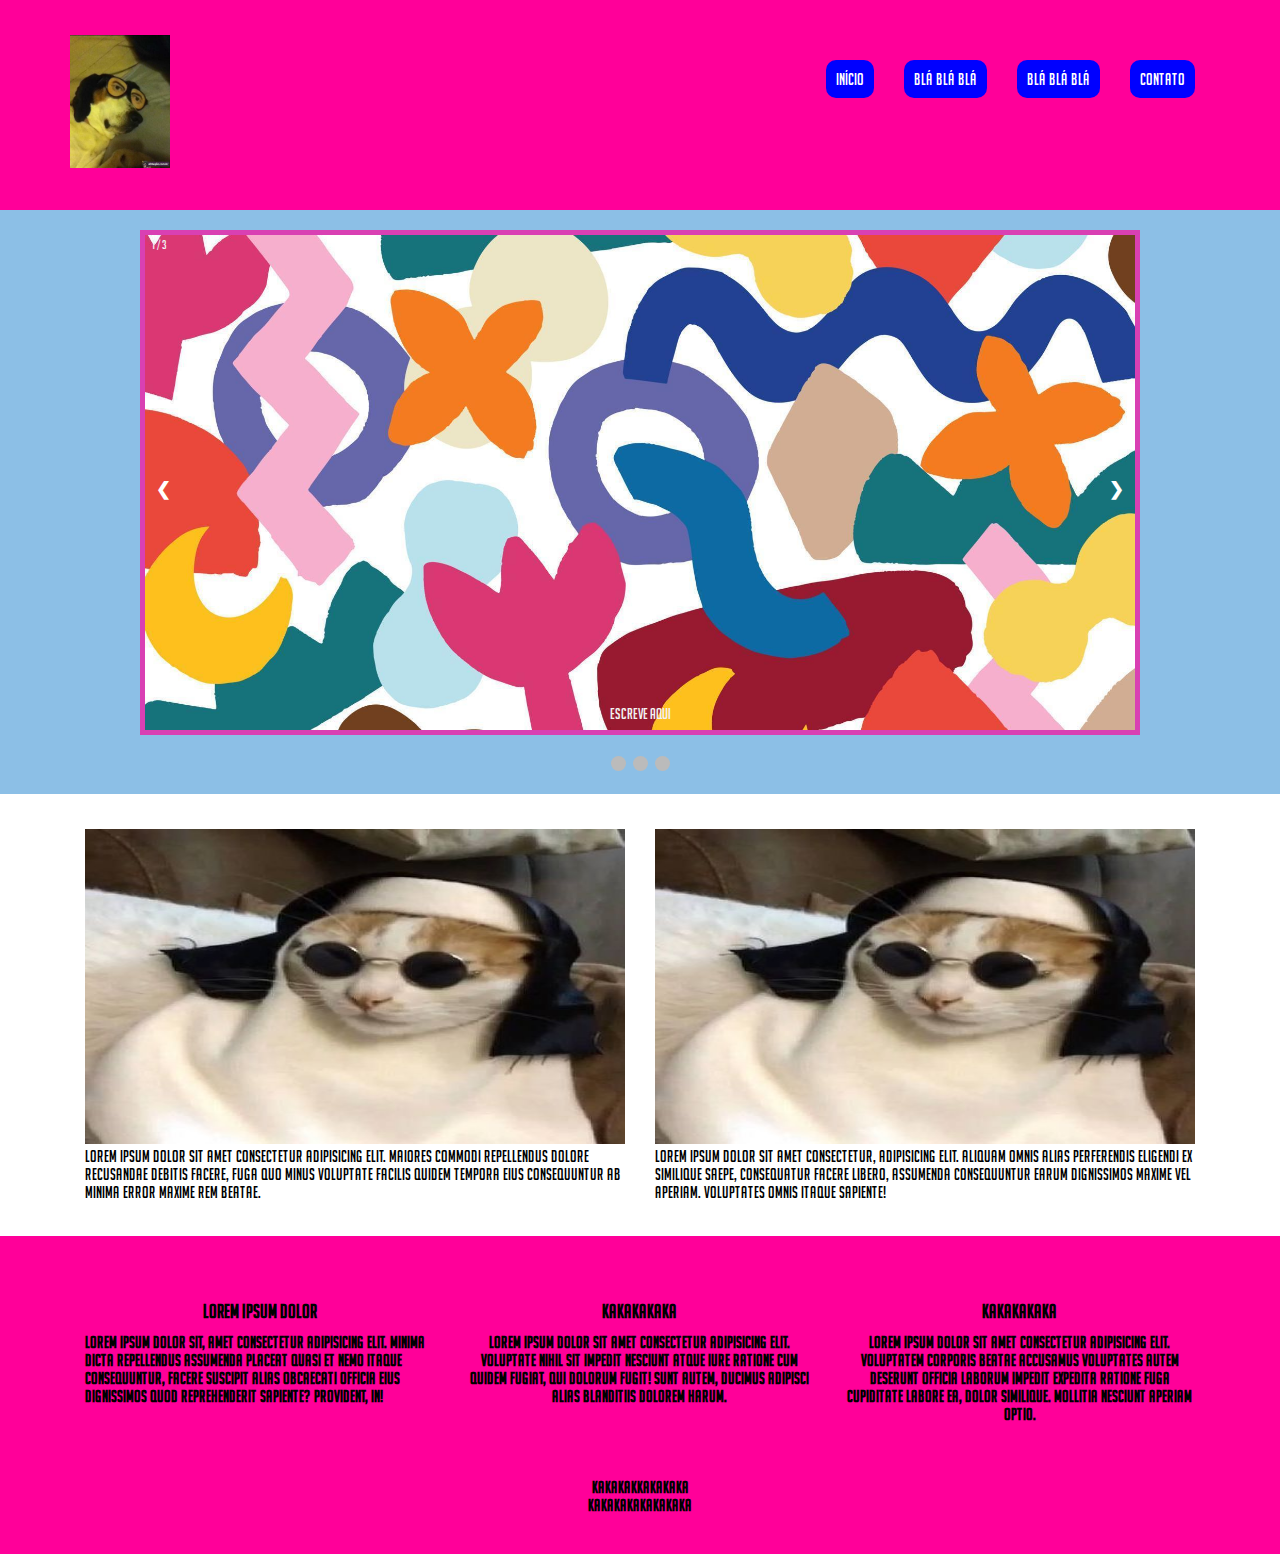
<file: index.html>
<!DOCTYPE html>
<html lang="pt-br">

<head>
    <meta charset="UTF-8">
    <meta http-equiv="X-UA-Compatible" content="IE=edge">
    <meta name="viewport" content="width=device-width, initial-scale=1.0">
    <title>Início</title>
    <link rel="stylesheet" href="css/estilos.css">
    <link rel="shortcut icon" href="img/logo.jpg" type="image x-icon">
</head>

<body>

    <nav>
        <div class="container clearfix">
            <h1><a href="index.html">
                    <img src="img/logo.jpg" alt="">
                </a>
            </h1>
            <ul>
                <li><a href="index.html">INÍCIO</a></li>
                <li><a href="">BLÁ BLÁ BLÁ</a></li>
                <li><a href="">BLÁ BLÁ BLÁ</a></li>
                <li><a href="contato.html">CONTATO</a></li>
            </ul>
        </div>
    </nav>
    <header>
        <div class="container clearfix">
            <!-- Slideshow container -->
            <div class="slideshow-container">

                <!-- Full-width images with number and caption text -->
                <div class="mySlides fade">
                    <div class="numbertext">1 / 3</div>
                    <img src="img/capa.jpg" style="width:100%">
                    <div class="text">escreve aqui</div>
                </div>

                <div class="mySlides fade">
                    <div class="numbertext">2 / 3</div>
                    <img src="img/capa2.jpeg" style="width:100%">
                    <div class="text">escreve aqui</div>
                </div>

                <div class="mySlides fade">
                    <div class="numbertext">3 / 3</div>
                    <img src="img/capa3.jpg" style="width:100%">
                    <div class="text">escreve aqui</div>
                </div>

                <!-- Next and previous buttons -->
                <a class="prev" onclick="plusSlides(-1)">&#10094;</a>
                <a class="next" onclick="plusSlides(1)">&#10095;</a>
            </div>
            <br>

            <!-- The dots/circles -->
            <div style="text-align:center">
                <span class="dot" onclick="currentSlide(1)"></span>
                <span class="dot" onclick="currentSlide(2)"></span>
                <span class="dot" onclick="currentSlide(3)"></span>
            </div>
        </div>
    </header>

    <main>
        <div class="container clearfix">
            <div class="col-6" id="col-1">
                <a href="">
                    <img src="img/kakaka.jpg" width="600px" height="315px" alt="">
                </a>

                <p>Lorem ipsum dolor sit amet consectetur adipisicing elit. Maiores commodi repellendus dolore
                    recusandae debitis facere, fuga quo minus voluptate facilis quidem tempora eius consequuntur ab
                    minima error maxime rem beatae.
                </p>
            </div>
            <div class="col-6" id="col-2">

                <a href="">
                    <img src="img/kakaka.jpg" width="600px" height="315px" alt="">
                </a>
                <p> Lorem ipsum dolor sit amet consectetur, adipisicing elit. Aliquam omnis alias perferendis eligendi
                    ex similique saepe, consequatur facere libero, assumenda consequuntur earum dignissimos maxime vel
                    aperiam. Voluptates omnis itaque sapiente!
                </p>
            </div>
        </div>
    </main>

    <footer>
        <div class="container clearfix">
            <div class="col-4" id="coluna 1">
                <h3>Lorem ipsum dolor</h3>
                <h4>
                    Lorem ipsum dolor sit, amet consectetur adipisicing elit. Minima dicta repellendus assumenda placeat
                    quasi et nemo itaque consequuntur, facere suscipit alias obcaecati officia eius dignissimos quod
                    reprehenderit sapiente? Provident, in!
                </h4>

            </div>
            <div class="col-4" id="coluna 2">
                <h3>KAkakakaka</h3>
                <h4 class="center2">
                    Lorem ipsum dolor sit amet consectetur adipisicing elit. Voluptate nihil sit impedit nesciunt atque
                    iure ratione cum quidem fugiat, qui dolorum fugit! Sunt autem, ducimus adipisci alias blanditiis
                    dolorem harum.
                </h4>
            </div>
            <div class="col-4" id="coluna 3">
                <h3>Kakakakaka</h3>
                <h4 class="center2">
                    Lorem ipsum dolor sit amet consectetur adipisicing elit. Voluptatem corporis beatae accusamus
                    voluptates autem deserunt officia laborum impedit expedita ratione fuga cupiditate labore ea, dolor
                    similique. Mollitia nesciunt aperiam optio.
                </h4>
            </div>
        </div>

        <div class="container clearfix center">
            <p>KAKAKAKKAKAKAKA</p>
            <p>KAKAKAKAKAKAKAKA</p>
        </div>
    </footer>

    <script src="js/slide.js"></script>
</body>

</html>
</file>
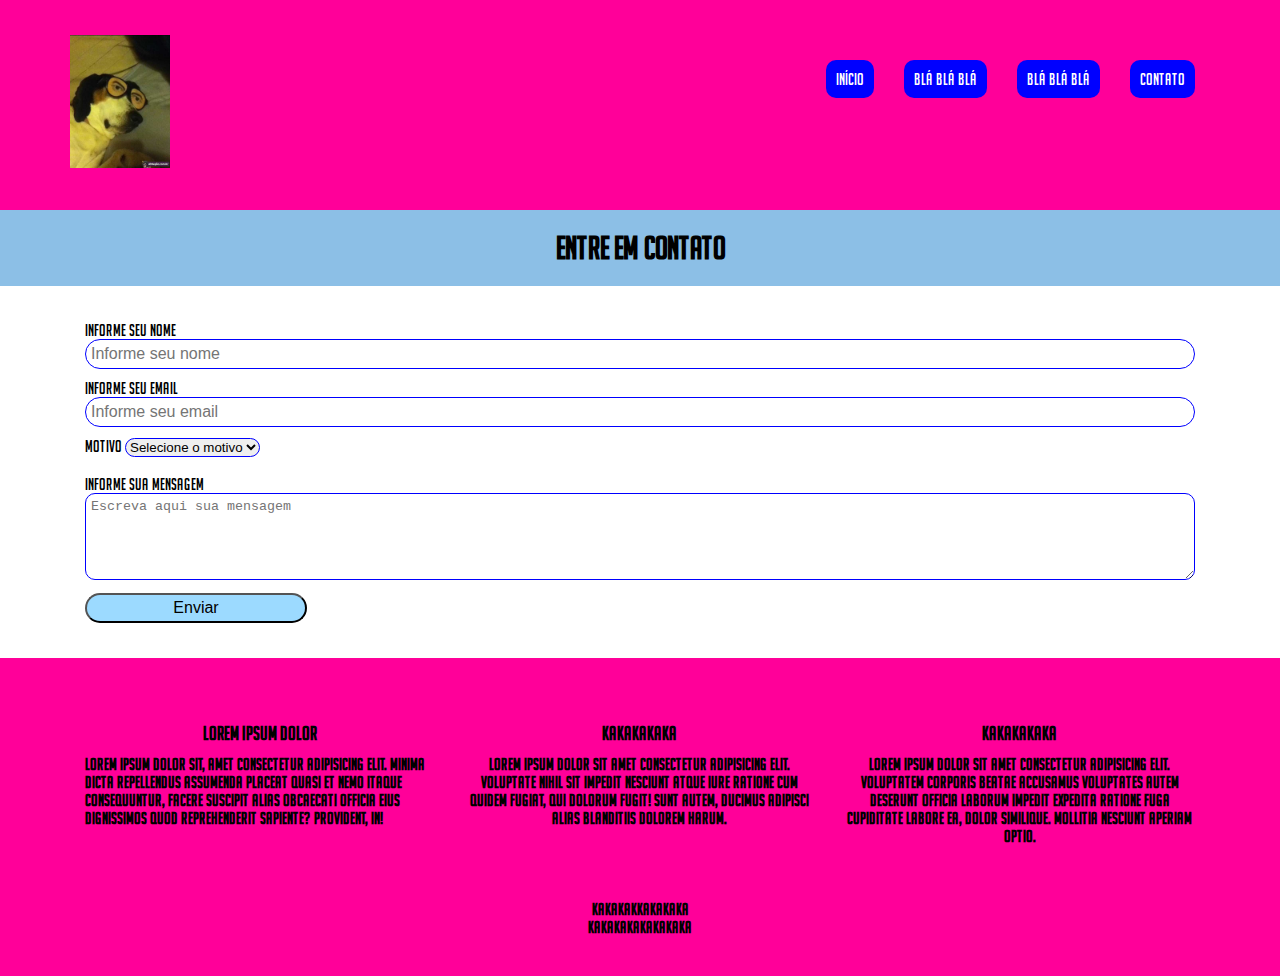
<file: contato.html>
<!DOCTYPE html>
<html lang="pt-br">

<head>
    <meta charset="UTF-8">
    <meta http-equiv="X-UA-Compatible" content="IE=edge">
    <meta name="viewport" content="width=device-width, initial-scale=1.0">
    <title>Contato</title>
    <link rel="stylesheet" href="css/estilos.css">
    <link rel="shortcut icon" href="img/logo.jpg" type="image x-icon">
</head>

<body>
    <nav>
        <div class="container clearfix">
            <h1>
                <a href="index.html">
                    <img src="img/logo.jpg" alt="">
                </a>
            </h1>
            <ul>
                <li><a href="index.html">INÍCIO</a></li>
                <li><a href="">BLÁ BLÁ BLÁ</a></li>
                <li><a href="">BLÁ BLÁ BLÁ</a></li>
                <li><a href="contato.html">CONTATO</a></li>
            </ul>
        </div>
    </nav>
    <header>
        <div class="container clearfix">
            <h1 class="center2; title">Entre em contato</h1>
        </div>
    </header>

    <main>
        <div class="container clearfix">
            <div class="col-12">
                <form id="meuFormulario">
                    <label for="nome">Informe seu nome</label>
                    <input type="text" name="nome" id="nome" placeholder="Informe seu nome" class="form" required>

                    <label for="email">Informe seu email</label>
                    <input type="email" name="email" id="email" placeholder="Informe seu email" class="form"
                        required="true">

                    <label for="nome">Motivo</label>
                    <select name="motivo" id="motivo" class="mensage" required>
                        <option value="">Selecione o motivo</option>
                        <option value="duvida">Dúvida</option>
                        <option value="sugestao">Sugestão</option>
                        <option value="problema">Problema</option>
                        <option value="outro">Outro</option>
                    </select>
                    <br>
                    <br>
                    <label for="mensagem">Informe sua mensagem</label>
                    <textarea name="mensagem" id="mensagem" rows="5" class="mensage"
                        placeholder="Escreva aqui sua mensagem"></textarea>

                    <button type="submit">
                        Enviar
                    </button>
                </form>
    </main>



    <footer>
        <div class="container clearfix">
            <div class="col-4" id="coluna 1">
                <h3>Lorem ipsum dolor</h3>
                <h4>
                    Lorem ipsum dolor sit, amet consectetur adipisicing elit. Minima dicta repellendus assumenda placeat
                    quasi et nemo itaque consequuntur, facere suscipit alias obcaecati officia eius dignissimos quod
                    reprehenderit sapiente? Provident, in!
                </h4>

            </div>
            <div class="col-4" id="coluna 2">
                <h3>KAkakakaka</h3>
                <h4 class="center2">
                    Lorem ipsum dolor sit amet consectetur adipisicing elit. Voluptate nihil sit impedit nesciunt atque
                    iure ratione cum quidem fugiat, qui dolorum fugit! Sunt autem, ducimus adipisci alias blanditiis
                    dolorem harum.
                </h4>
            </div>
            <div class="col-4" id="coluna 3">
                <h3>Kakakakaka</h3>
                <h4 class="center2">
                    Lorem ipsum dolor sit amet consectetur adipisicing elit. Voluptatem corporis beatae accusamus
                    voluptates autem deserunt officia laborum impedit expedita ratione fuga cupiditate labore ea, dolor
                    similique. Mollitia nesciunt aperiam optio.
                </h4>
            </div>
        </div>

        <div class="container clearfix center">
            <p>KAKAKAKKAKAKAKA</p>
            <p>KAKAKAKAKAKAKAKA</p>
        </div>
    </footer>

</body>

</html>
</file>
<file: css/estilos.css>
@font-face {
    font-family: Big Noodle;
    src: url('big_noodle_titling.ttf');}

* {
    margin: 0;
    padding: 0;
    box-sizing: border-box;
}

.container {
    width: 1140px;
    max-width: 100%;
    margin: auto;
    padding: 20px 0;
}

nav {
    width: 100%;
    padding: 15px;
    background-color: #ff0099;
    float: left;
}

nav h1 {
    float: left;
}

nav h1 a img {
    width: 100px;
}

nav ul {
    float: right;
}

nav ul li {
    list-style: none;
    display: inline;
    float: left;
    padding: 35px 15px;
}

nav ul li a {
    background-color: blue;
    color: white;
    padding: 10px;
    border-radius: 10px;
    /* margin: 15px; */
    text-decoration: none;
}

nav ul li a:hover {
    background-color: coral;
    color: black;
    background-color: #66ffff;
    width: 375px;
}

header {
    background-color: #8cbfe6;
}

header img {
    width: 100%;
    border: 5px solid #d940b3;
}

.clearfix {
    overflow: auto;
    font-family: Big Noodle;
    font-size: medium;
}

.clearfix::after {
    content: "";
    clear: both;
    display: table;
}

/*Grade de Clunas*/
.col-1 {width: 8.33%;}
.col-2 {width: 16.66%;}
.col-3 {width: 25%;}
.col-4 {width: 33.33%;}
.col-5 {width: 41.66%;}
.col-6 {width: 50%;}
.col-7 {width: 58.33%;}
.col-8 {width: 66.66%;}
.col-9 {width: 75%;}
.col-10 {width: 83.33%;}
.col-11 {width: 91.66%;}
.col-12 {width: 100%;}

[class*="col-"] {
    float: left;
    padding: 15px;
}

img {
    width: 100%;
}

h3 {
    margin: 10px 0;
    text-align: center;
}

.center {
    text-align: center;
}


footer {
    background-color: #ff0099;
    font-weight: bold;
    padding-top: 20px;
    padding-bottom: 20px;
}


/* Estilos para o formulário */


input[type="text"],
input[type="email"],
textarea {
    width: 100%;
    padding: 5px;
    margin-bottom: 10px;
    border: 1px solid blue;
    outline: none;
}

input[type="text"]:focus,
input[type="email"]:focus,
textarea:focus {
    background-color: rgb(151, 203, 238);
}

.center2 {
    text-align: center;
}

fieldset{
    text-align: center;
    border-radius: 10px;
    font-family: Big Noodle;
}

input{
    text-align: center;
    background-color: #9cdaff;
    border-radius: 20px;
    width: 80%;
    height: 30px;
    font-size: 100%;
}

button{
    text-align: center;
    background-color: #9cdaff;
    border-radius: 20px;
    width: 20%;
    height: 30px;
    font-size: 100%;
}

.contato {
    background-color: white;
}

.form{
    background-color: white;
    text-align: left;
}

.mensage{
    border-radius: 10px;
    border: 1px solid blue;
}

.title{
    font-family: Big Noodle;
    text-align: center;
}

/* Slideshow container */
.slideshow-container {
    max-width: 1000px;
    position: relative;
    margin: auto;
  }
  
  /* Hide the images by default */
  .mySlides {
    display: none;
  }
  
  /* Next & previous buttons */
  .prev, .next {
    cursor: pointer;
    position: absolute;
    top: 50%;
    width: auto;
    margin-top: -22px;
    padding: 16px;
    color: white;
    font-weight: bold;
    font-size: 18px;
    transition: 0.6s ease;
    border-radius: 0 3px 3px 0;
    user-select: none;
  }
  
  /* Position the "next button" to the right */
  .next {
    right: 0;
    border-radius: 3px 0 0 3px;
  }
  
  /* On hover, add a black background color with a little bit see-through */
  .prev:hover, .next:hover {
    background-color: rgba(0,0,0,0.8);
  }
  
  /* Caption text */
  .text {
    color: #f2f2f2;
    font-size: 15px;
    padding: 8px 12px;
    position: absolute;
    bottom: 8px;
    width: 100%;
    text-align: center;
  }
  
  /* Number text (1/3 etc) */
  .numbertext {
    color: #f2f2f2;
    font-size: 12px;
    padding: 8px 12px;
    position: absolute;
    top: 0;
  }
  
  /* The dots/bullets/indicators */
  .dot {
    cursor: pointer;
    height: 15px;
    width: 15px;
    margin: 0 2px;
    background-color: #bbb;
    border-radius: 50%;
    display: inline-block;
    transition: background-color 0.6s ease;
  }
  
  .active, .dot:hover {
    background-color: #717171;
  }
  
  /* Fading animation */
  .fade {
    animation-name: fade;
    animation-duration: 1.5s;
  }
  
  @keyframes fade {
    from {opacity: .4}
    to {opacity: 1}
  }
</file>
